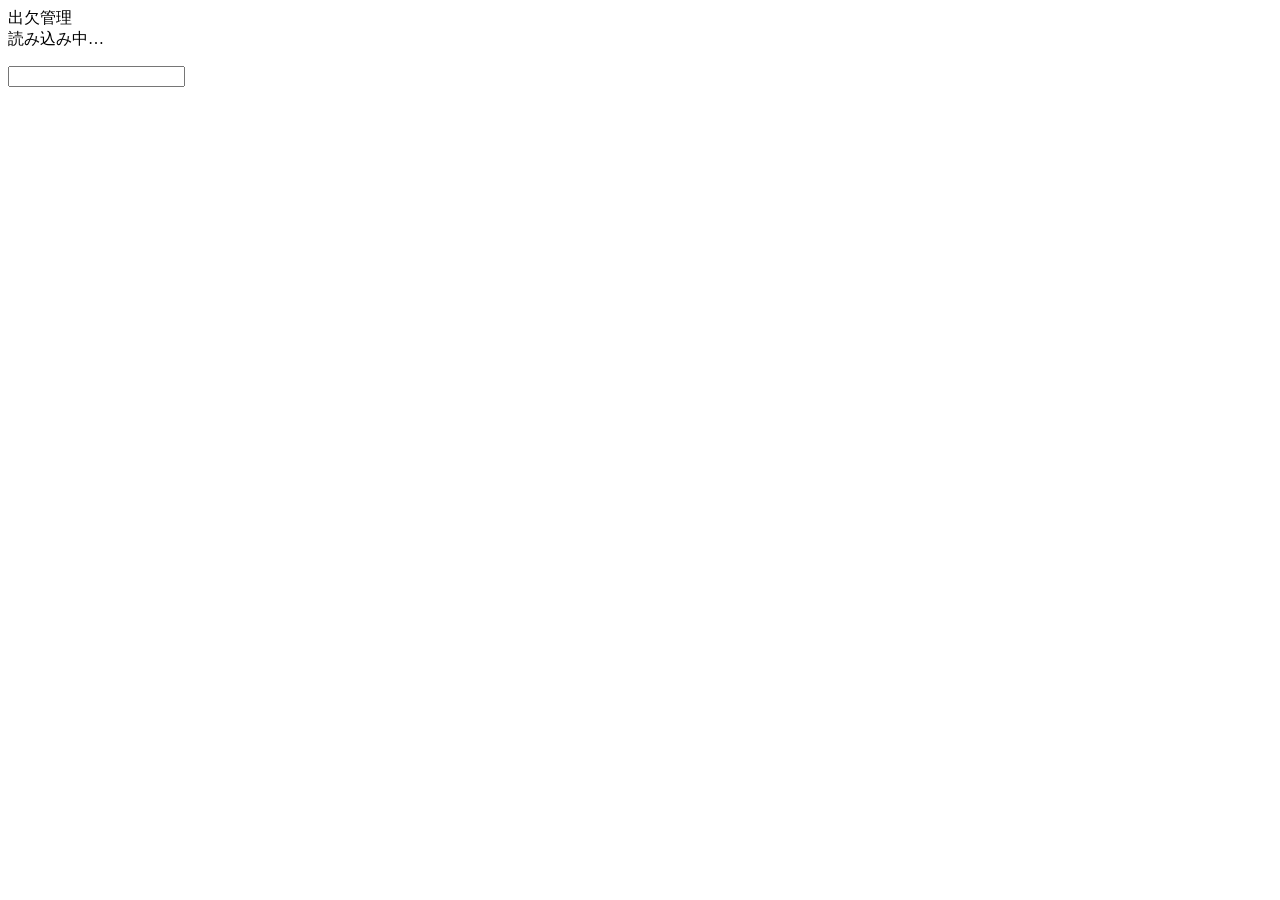
<file: gas/index.html>
<!DOCTYPE html>
<html lang="ja">
<head>
  <meta charset="utf-8" />
  <meta name="viewport" content="width=device-width, initial-scale=1" />
  <meta name="color-scheme" content="light only" />
  <meta name="theme-color" content="#DAF71E" />
  <title>出欠管理</title>
  <link rel="icon" href="data:image/svg+xml,%3Csvg xmlns='http://www.w3.org/2000/svg' viewBox='0 0 32 32'%3E%3Crect width='32' height='32' fill='%23DAF71E'/%3E%3C/svg%3E" />
  <style>
    <?!= include('css'); ?>
  </style>
</head>
<body>
  <div id="app">
    <header id="header">
      <div id="logo">出欠管理</div>
      <div id="folder-bar">
        <span id="folder-status">読み込み中…</span>
      </div>
    </header>

    <div id="body">
      <nav id="navigation">
        <div id="navi1"></div>
        <div id="navi2"></div>
      </nav>
      <main id="contents"></main>
    </div>
  </div>

  <div id="modal" class="hidden" role="dialog" aria-modal="true">
    <div id="modal-panel">
      <p id="modal-message"></p>
      <div id="modal-input-wrap" class="hidden">
        <input type="text" id="modal-input" maxlength="40" />
      </div>
      <div id="modal-actions"></div>
    </div>
  </div>

  <script><?!= include('xlsx'); ?></script>
  <script><?!= include('storage'); ?></script>
  <script><?!= include('roster'); ?></script>
  <script><?!= include('seating'); ?></script>
  <script><?!= include('attendance'); ?></script>
  <script><?!= include('app'); ?></script>
</body>
</html>
</file>
